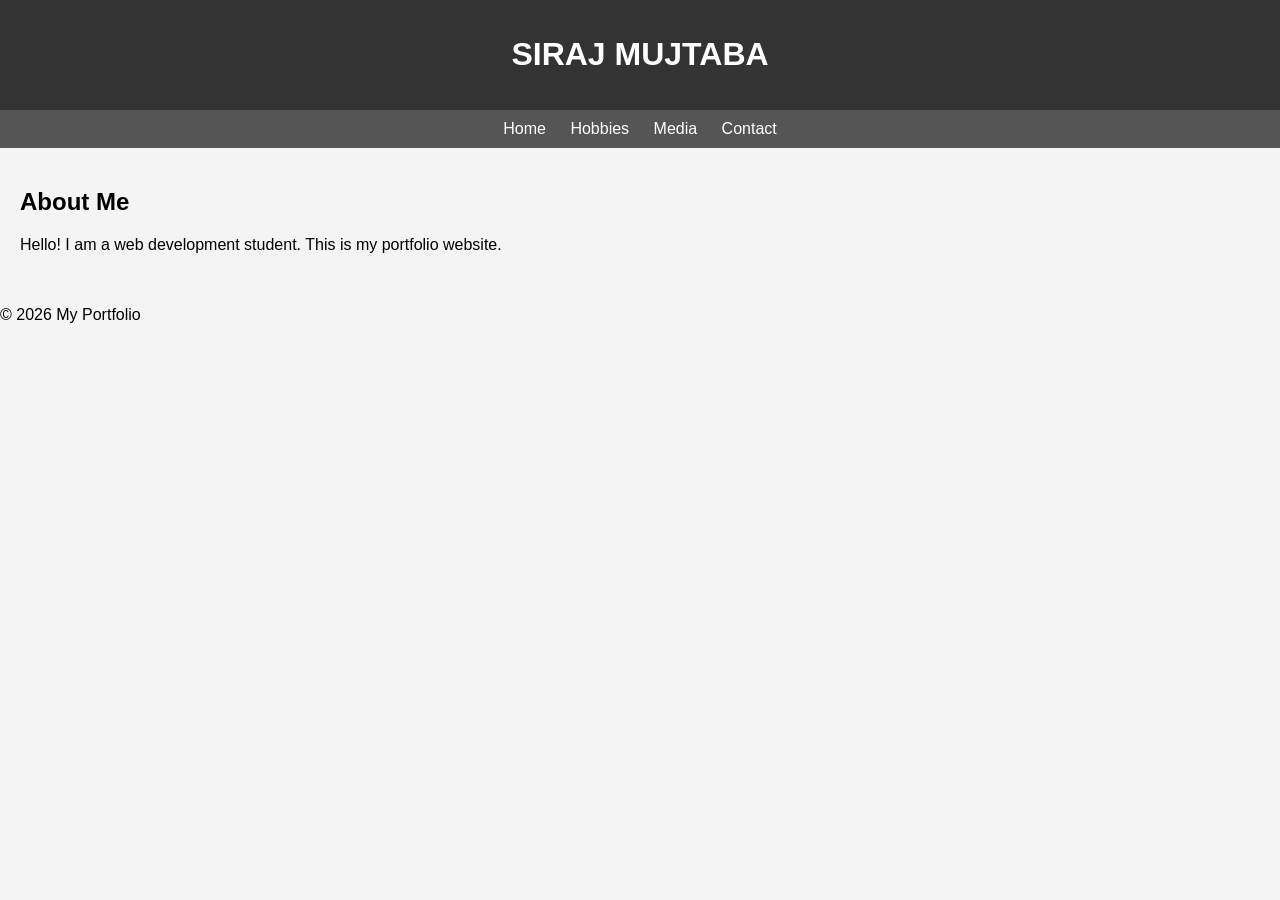
<file: index.html>
<!DOCTYPE html>
<html lang="en">
<head>
    <meta charset="UTF-8">
    <meta name="viewport" content="width=device-width, initial-scale=1.0">
    <title>My Portfolio</title>
    <link rel="icon" href="images/favicon.png">
    <link rel="stylesheet" href="style.css">
</head>

<body>

<header>
    <h1>SIRAJ MUJTABA</h1>
</header>

<nav>
    <a href="index.html">Home</a>
    <a href="hobbies.html">Hobbies</a>
    <a href="media.html">Media</a>
    <a href="contact.html">Contact</a>
</nav>

<section class="container">
    <h2>About Me</h2>
    <p>Hello! I am a web development student. This is my portfolio website.</p>
</section>

<footer>
    <p>© 2026 My Portfolio</p>
</footer>

</body>
</html>
</file>
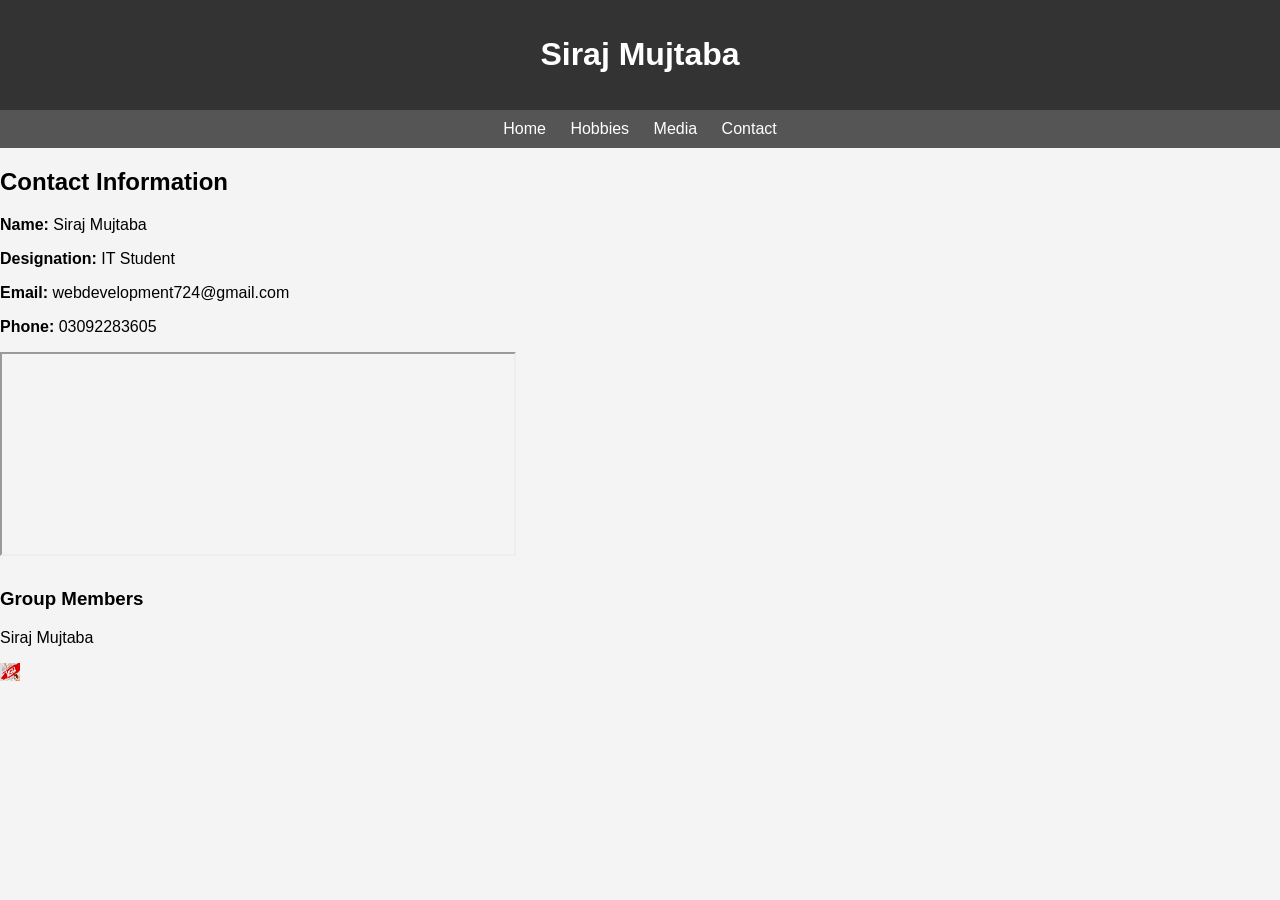
<file: contact.html>
<!DOCTYPE html>
<html lang="en">
<head>
    <meta charset="UTF-8">
    <meta name="viewport" content="width=device-width, initial-scale=1.0">
    <title>Contact</title>
    <link rel="stylesheet" href="style.css">
</head>

<body>

<header>
    <h1>Siraj Mujtaba</h1>
</header>

<nav>
    <a href="index.html">Home</a>
    <a href="hobbies.html">Hobbies</a>
    <a href="media.html">Media</a>
    <a href="contact.html">Contact</a>
</nav>

<div class="contact-container">

    <!-- LEFT SIDE -->
    <div class="left">
        <h2>Contact Information</h2>

        <p><strong>Name:</strong> Siraj Mujtaba</p>
        <p><strong>Designation:</strong> IT Student</p>
        <p><strong>Email:</strong> webdevelopment724@gmail.com</p>
        <p><strong>Phone:</strong> 03092283605</p>

        <iframe src="https://maps.google.com/maps?q=Rawalpindi&output=embed"></iframe>

        <h3>Group Members</h3>
        <p>Siraj Mujtaba</p>
    </div>

    <!-- RIGHT SIDE -->
    <div class="right">
        <img src="Media_Outles.png" alt="My Image" height="18px", width="20px">
    </div>

</div>

</body>
</html>
</file>
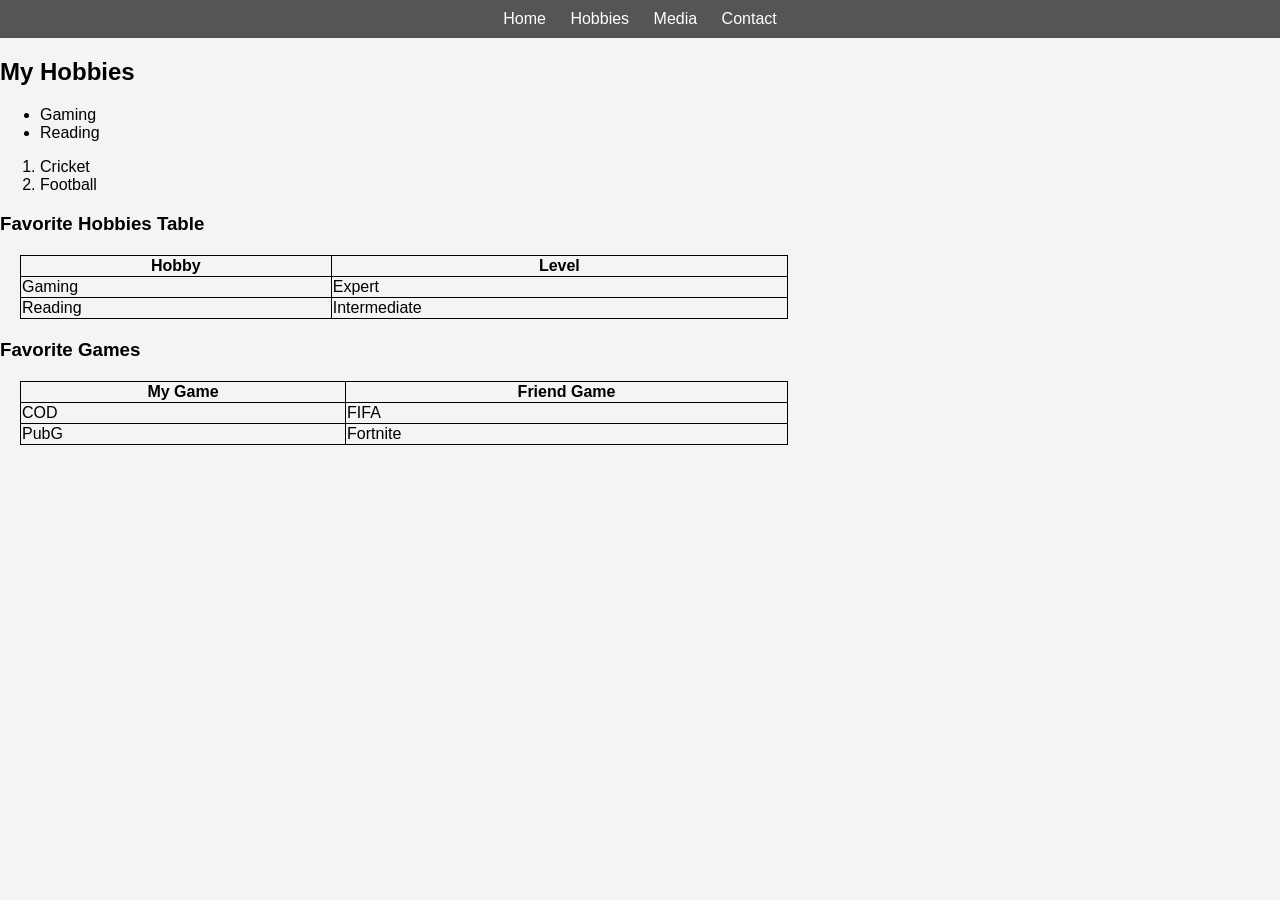
<file: hobbies.html>
<!DOCTYPE html>
<html>
<head>
    <title>My Hobbies</title>
    <link rel="stylesheet" href="style.css">
</head>

<body>

<nav>
    <a href="index.html">Home</a>
    <a href="hobbies.html">Hobbies</a>
    <a href="media.html">Media</a>
    <a href="contact.html">Contact</a>
</nav>

<h2>My Hobbies</h2>

<ul>
    <li>Gaming</li>
    <li>Reading</li>
</ul>

<ol>
    <li>Cricket</li>
    <li>Football</li>
</ol>

<h3>Favorite Hobbies Table</h3>
<table>
    <tr><th>Hobby</th><th>Level</th></tr>
    <tr><td>Gaming</td><td>Expert</td></tr>
    <tr><td>Reading</td><td>Intermediate</td></tr>
</table>

<h3>Favorite Games</h3>
<table>
    <tr><th>My Game</th><th>Friend Game</th></tr>
    <tr><td>COD</td><td>FIFA</td></tr>
    <tr><td>PubG</td><td>Fortnite</td></tr>
</table>

</body>
</html>
</file>
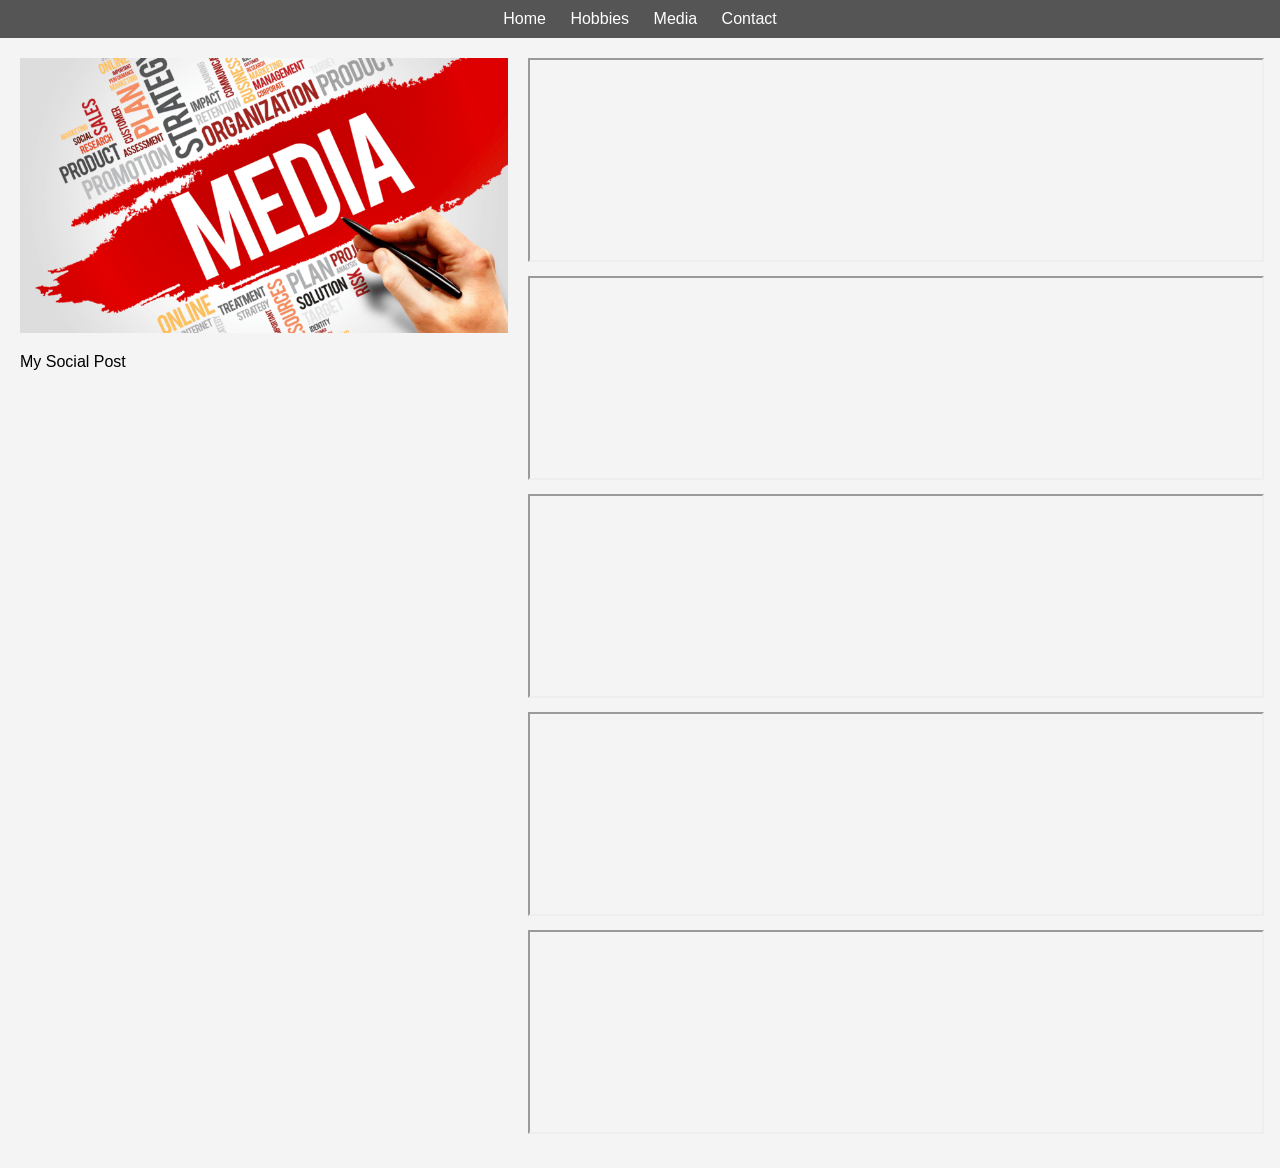
<file: media.html>
<!DOCTYPE html>
<html>
<head>
    <title>My Media</title>
    <link rel="stylesheet" href="style.css">
</head>

<body>

<nav>
    <a href="index.html">Home</a>
    <a href="hobbies.html">Hobbies</a>
    <a href="media.html">Media</a>
    <a href="contact.html">Contact</a>
</nav>

<div class="media-container">

    <div class="left">
        <img src="Media_Outles.png" width="100%">
        <p>My Social Post</p>
    </div>

    <div class="right">
        <iframe src="https://www.youtube.com/embed/tgbNymZ7vqY"></iframe>
        <iframe src="https://www.youtube.com/embed/tgbNymZ7vqY"></iframe>
        <iframe src="https://www.youtube.com/embed/tgbNymZ7vqY"></iframe>
        <iframe src="https://www.youtube.com/embed/tgbNymZ7vqY"></iframe>
        <iframe src="https://www.youtube.com/embed/tgbNymZ7vqY"></iframe>
    </div>

</div>

</body>
</html>
</file>
<file: style.css>
body {
    font-family: Arial;
    margin: 0;
    background-color: #f4f4f4;
}

header {
    background-color: #333;
    color: white;
    padding: 15px;
    text-align: center;
}

nav {
    background-color: #555;
    padding: 10px;
    text-align: center;
}

nav a {
    color: white;
    margin: 10px;
    text-decoration: none;
}

nav a:hover {
    color: yellow;
}

.container {
    padding: 20px;
}

table {
    width: 60%;
    border-collapse: collapse;
    margin: 20px;
}

table, th, td {
    border: 1px solid black;
}

tr:hover {
    background-color: lightgray;
}

/* Flexbox Layout */
.media-container {
    display: flex;
    gap: 20px;
    padding: 20px;
}

.left {
    width: 40%;
}

.right {
    width: 60%;
}

iframe {
    width: 100%;
    height: 200px;
    margin-bottom: 10px;
}

/* Form Styling */
.form {
    display: flex;
    flex-direction: column;
    width: 300px;
    margin: 20px;
}

input, button {
    margin: 5px 0;
    padding: 8px;
}
</file>
